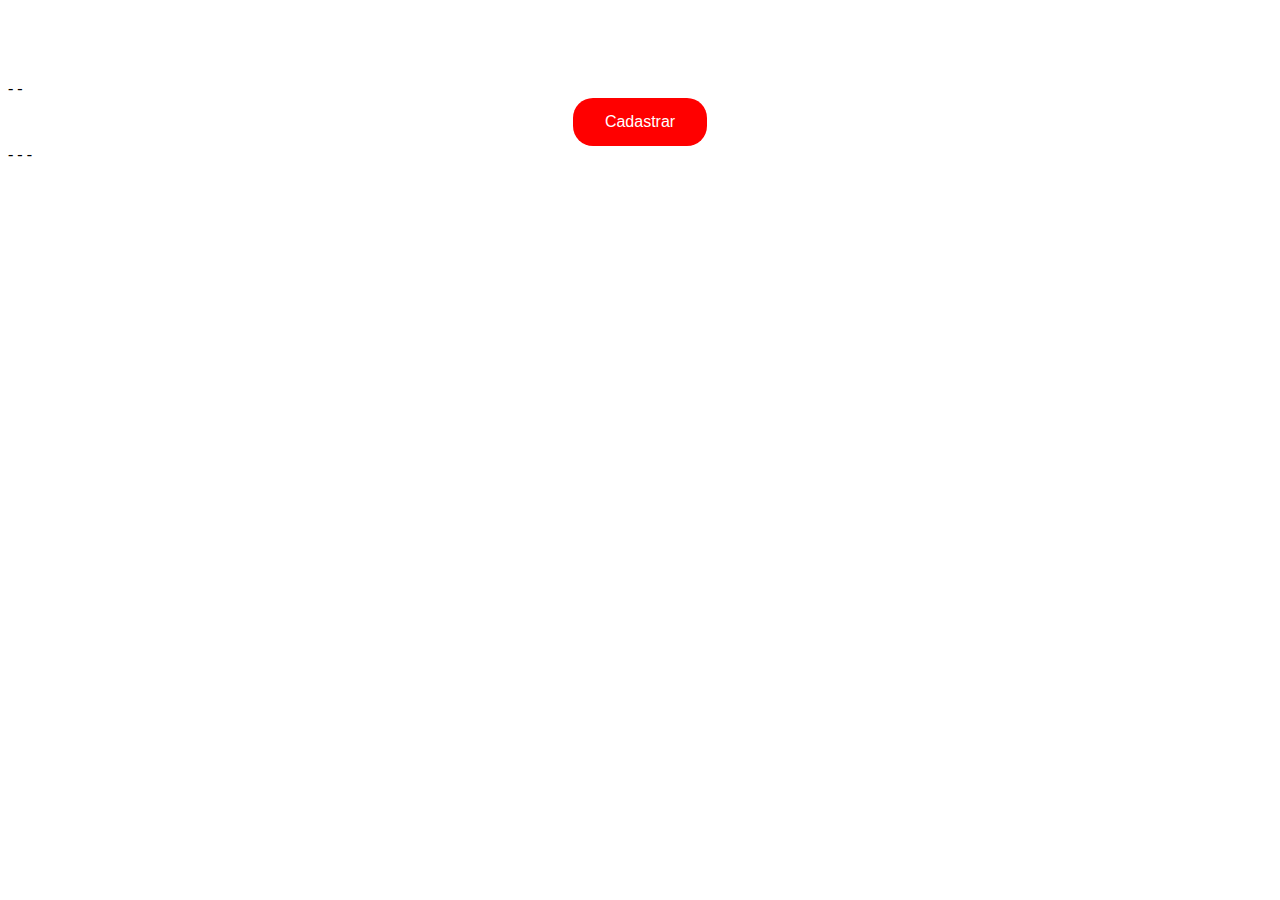
<file: loja/exemplo_loja/index.html>
<!DOCTYPE html>
<html lang="en">
<head>
  <meta charset="UTF-8">
  <meta http-equiv="X-UA-Compatible" content="IE=edge">
  <meta name="viewport" content="width=device-width, initial-scale=1.0">
  <title>Loja</title>
  <link href="https://cdn.jsdelivr.net/npm/bootstrap@5.1.3/dist/css/bootstrap.min.css" rel="stylesheet" integrity="sha384-1BmE4kWBq78iYhFldvKuhfTAU6auU8tT94WrHftjDbrCEXSU1oBoqyl2QvZ6jIW3" crossorigin="anonymous">
  <link rel="stylesheet" href="https://cdn.jsdelivr.net/npm/bootstrap-icons@1.8.1/font/bootstrap-icons.css">
  <link rel="stylesheet" href="css.css">
</head>
<body onload="mostraValores()" background="https://images2.alphacoders.com/100/thumb-1920-1000061.png">

  <h1>Loja para os melhores Jogadores do Brasil!</h1>

  <p1>- 
    -
  </p1>

  <div id = a>

    <button class = button6 onclick="location.href='cadastro.html'">Cadastrar</button>
  
  </div>

  <p2>
    - 
    - 
    -
  </p2>
  <div id = c class="container" id="container">
    
    

  <div class="row row-cols-3 justify-content-around" id="grid"></div>

  


  </div>
</body>
<script src="codigo.js">

</script>
</html>
</file>
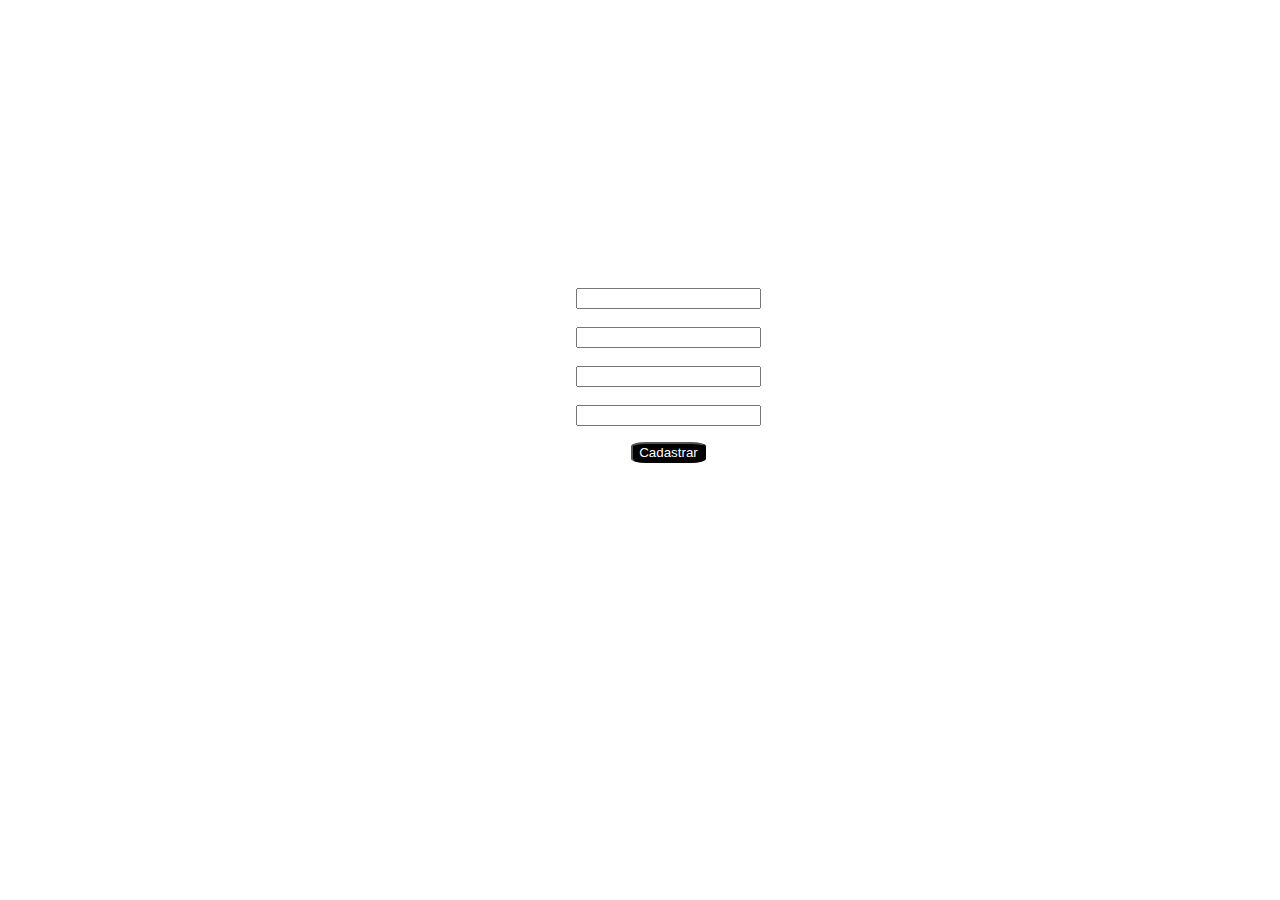
<file: loja/exemplo_loja/cadastro.html>
<!DOCTYPE html>
<html lang="en">
<head>
  <meta charset="UTF-8">
  <meta http-equiv="X-UA-Compatible" content="IE=edge">
  <meta name="viewport" content="width=device-width, initial-scale=1.0">
  <title>Cadastro dos itens</title>
  <link href="https://cdn.jsdelivr.net/npm/bootstrap@5.1.3/dist/css/bootstrap.min.css" rel="stylesheet" integrity="sha384-1BmE4kWBq78iYhFldvKuhfTAU6auU8tT94WrHftjDbrCEXSU1oBoqyl2QvZ6jIW3" crossorigin="anonymous">
</head>
<body background="https://www.esportelandia.com.br/wp-content/uploads/2020/12/loja-pra-comprar-pc-gamer-pronto-1536x864.jpg">
  <div id = f>
    <label>Titulo</label><br>
    <input type="text" id="nome"><br>
  
    <label>Valor</label><br>
    <input type="text" id="preco"><br>


    <label>Descrição</label><br>
    <input type="text" id="descricao"><br>

    <label>Link da imagem</label><br>
    <input type="text" id="url"><br>

    <p></p>

    <button id = o type="button" onclick="cadastrar()">Cadastrar</button>

  </div>
</body>
<script src="codigo.js"></script>
<link rel="stylesheet" href="css.css">
</html>
</file>
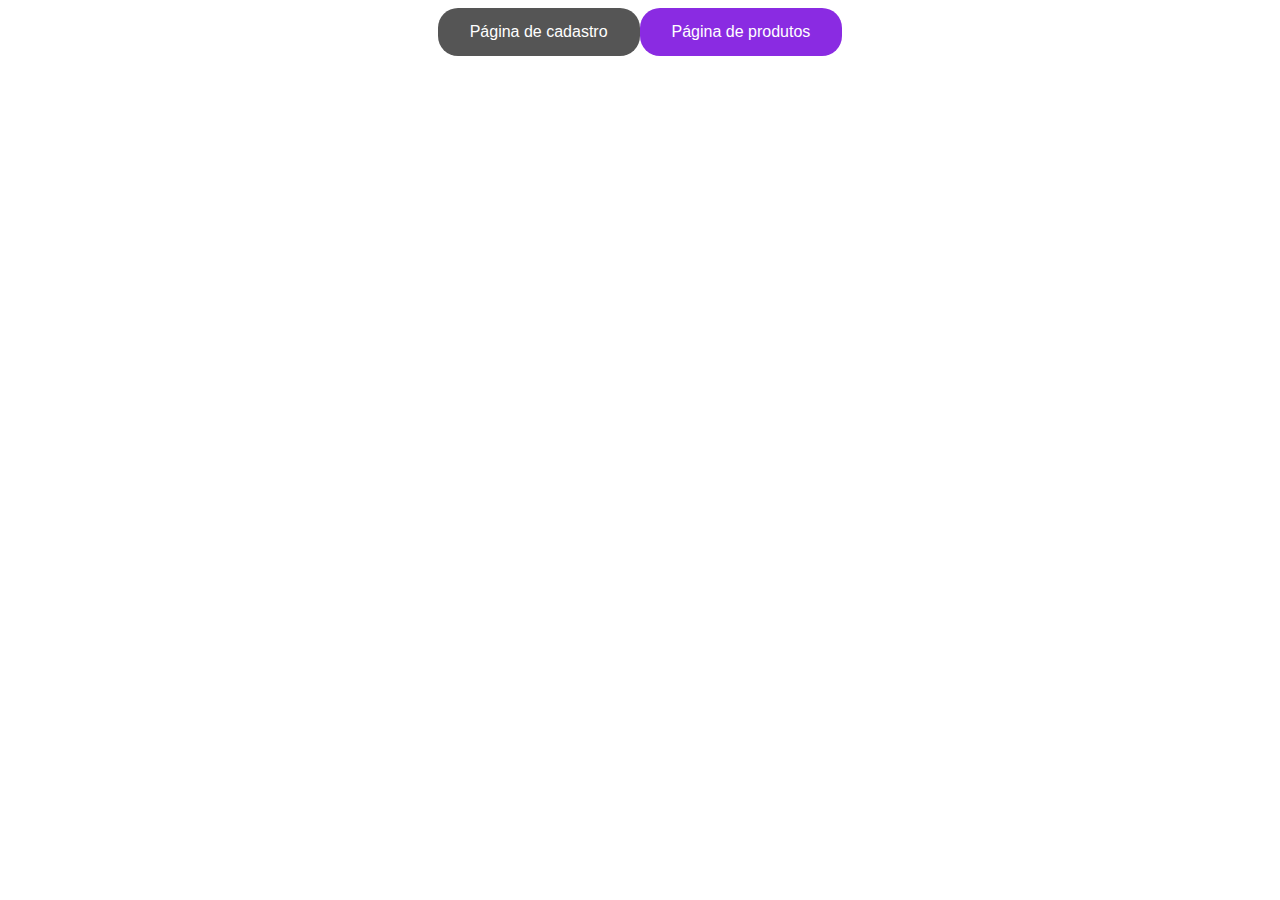
<file: loja/exemplo_loja/inicio.html>
<!DOCTYPE html>
<html lang="en">
<head>
    <meta charset="UTF-8">
    <meta http-equiv="X-UA-Compatible" content="IE=edge">
    <meta name="viewport" content="width=device-width, initial-scale=1.0">
    <title>Loja com muitos itens com luizinha!</title>
    
</head>
<body background="https://images.pexels.com/photos/3165335/pexels-photo-3165335.jpeg?auto=compress&cs=tinysrgb&w=1260&h=750&dpr=2'">
   
    <div id = a>
        <button class="button5" onclick="location.href='cadastro.html'">Página de cadastro</button>

        <button class="button4" onclick="location.href='index.html'">Página de produtos</button>
    
    </div>
    
  
    

</body>
<script src="codigo.js"></script>



<link rel="stylesheet" href="css.css">
</html>
</file>
<file: loja/exemplo_loja/css.css>
body {
    background-size: cover;
}

#a {

    display: flex;
    justify-content: center;

}

.button5 {
    background-color: #555555;
    border: none;
    color: white;
    padding: 15px 32px;
    text-align: center;
    text-decoration: none;
    display: inline-block;
    font-size: 16px;
    cursor: pointer;
    border-radius: 20px;
}

.button4 {
    background-color: blueviolet;
    display: flex;
    border: none;
    color: white;
    padding: 15px 32px;
    text-align: center;
    text-decoration: none;
    display: inline-block;
    font-size: 16px;
    cursor: pointer;
    border-radius: 20px;

}



h1 {
    color: white;
    display: flex;
    justify-content: center;

}

.button6 {
    background-color: red;
    border: none;
    color: white;
    padding: 15px 32px;
    text-align: center;
    text-decoration: none;
    display: inline-block;
    font-size: 16px;
    cursor: pointer;
    border-radius: 20px;

}

#c {
    color: black;
}

#f {

    color: white;
    text-align: center;
    position: absolute;
    top: 30%;
    left: 45%;
}

#o {

    border-radius: 20%;
    background-color: black;
    color: white;

}
</file>
